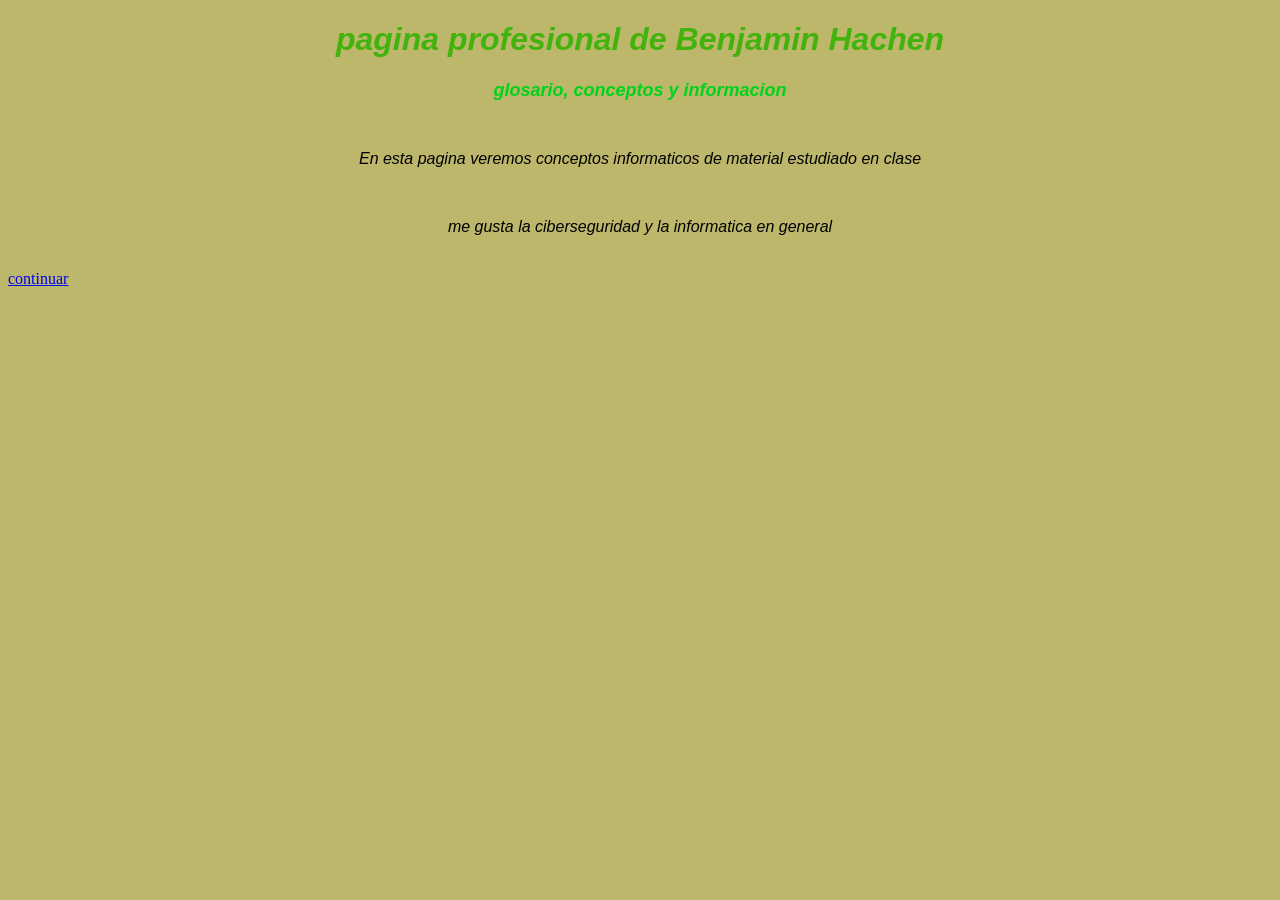
<file: index.html>
<!DOCTYPE html>
<html lang="en">
<head>
    <meta charset="UTF-8">
    <meta name="viewport" content="width=device-width, initial-scale=1.0">
    <title>Mi_pagina_profesional</title>
</head>
<header><h1>pagina profesional de Benjamin Hachen</h1>
    <h2>glosario, conceptos y informacion</h2></header>
<body>
    <link rel="stylesheet" href="style.css">
    <br>
    <p>En esta pagina veremos conceptos informaticos de material estudiado en clase</p>
   <br>
    <p>me gusta la ciberseguridad y la informatica en general</p>
    <br>
    <a href="contacto.html">continuar</a>

</body>
</html>
</file>
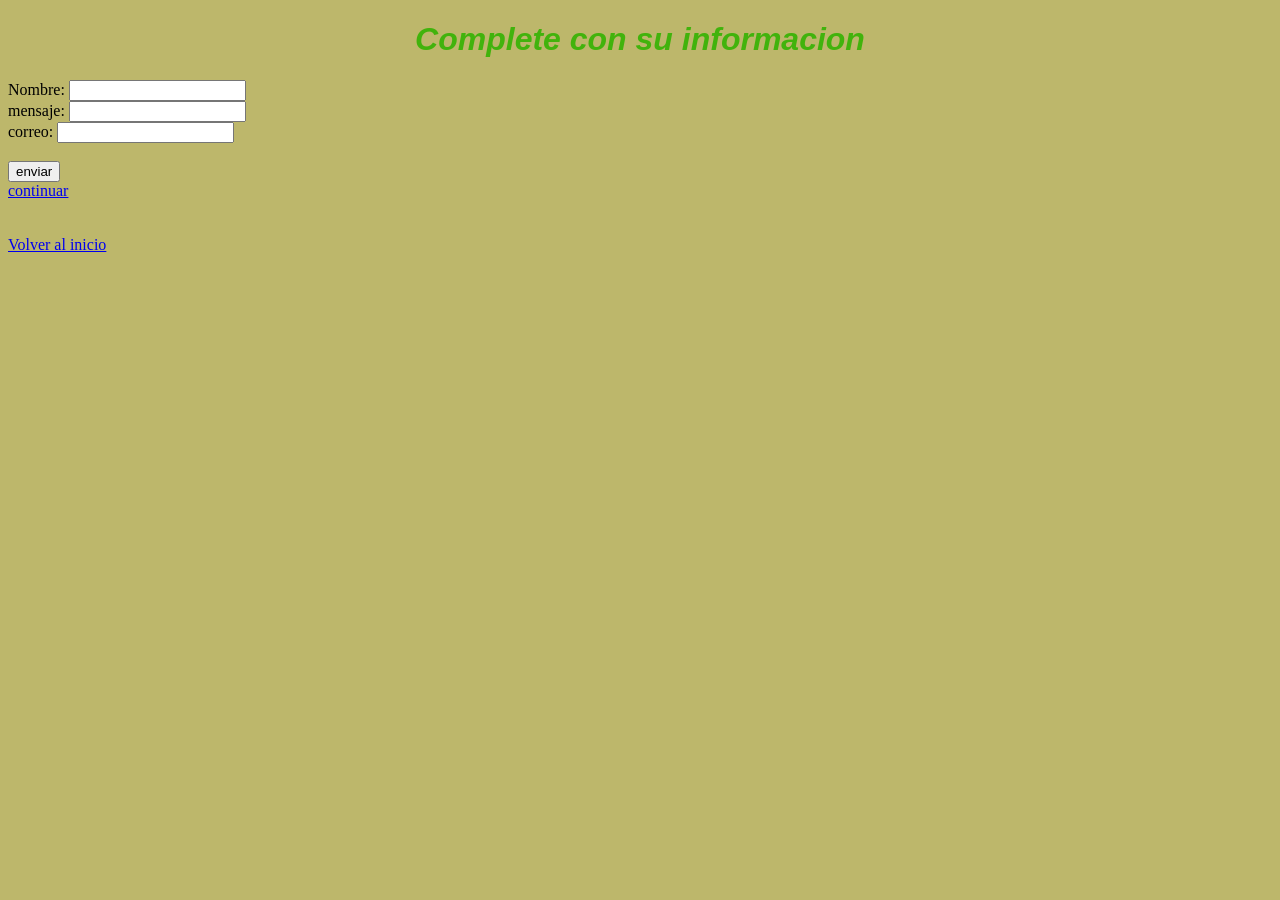
<file: contacto.html>
<!DOCTYPE html>
<html lang="en">
<head>
    <meta charset="UTF-8">
    <meta name="viewport" content="width=device-width, initial-scale=1.0">
    <title>contacto</title>
</head>
<body>
    <link rel="stylesheet" href="style.css">
    <h1>Complete con su informacion</h1>
    <form id="miformulario">
        <label for="nombre">Nombre:</label>
        <input type="text" id="nombre" name="Nombre del usuario">
        <br>
         <label for="mensaje">mensaje:</label>
        <input type="text" id="mensaje" name="mensaje">
        <br>
         <label for="correo">correo:</label>
        <input type="email" id="correo" name="correo">
    </form>
    <br>
    <button onclick="boton()">enviar</button>
    <script src="formulario.js"></script>

<br>

    <a href="glosario.html">continuar</a>
<br>
<br>
<br>
    <a href="index.html">Volver al inicio</a>
</body>
</html>
</file>
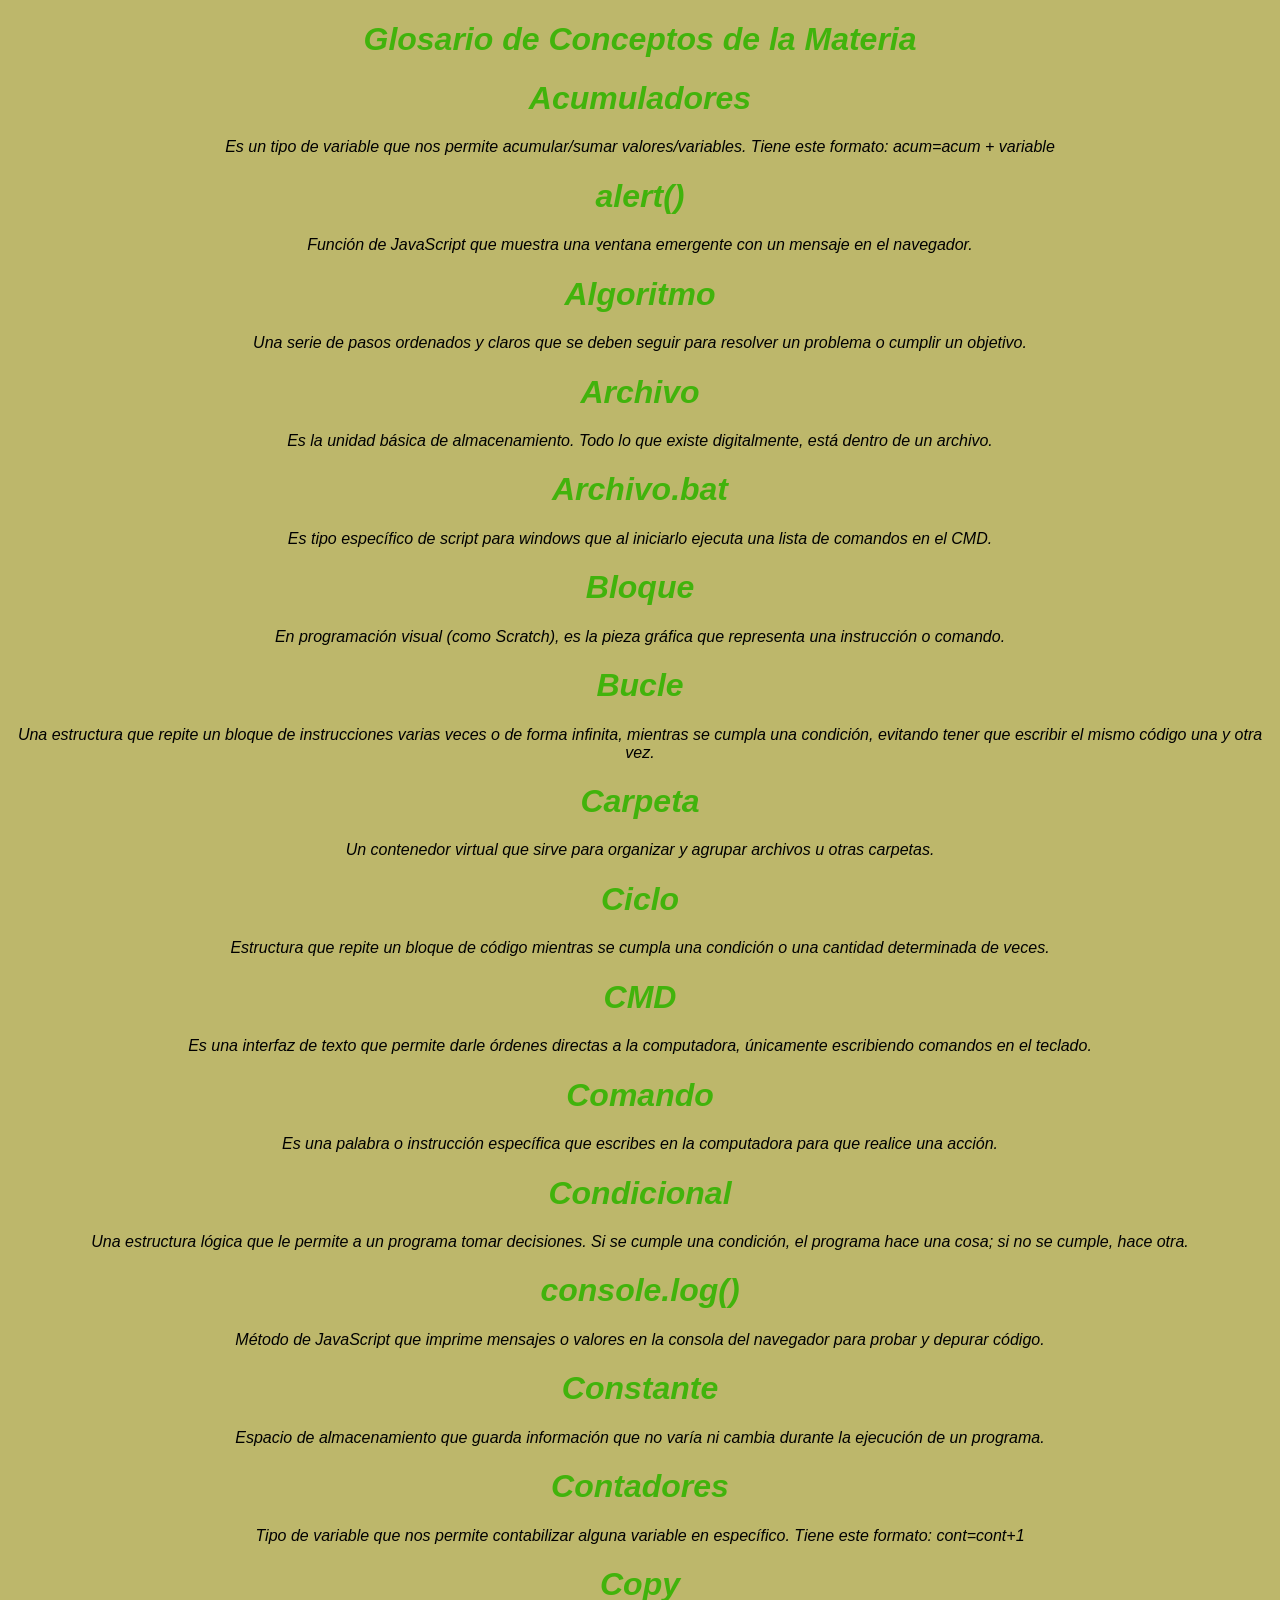
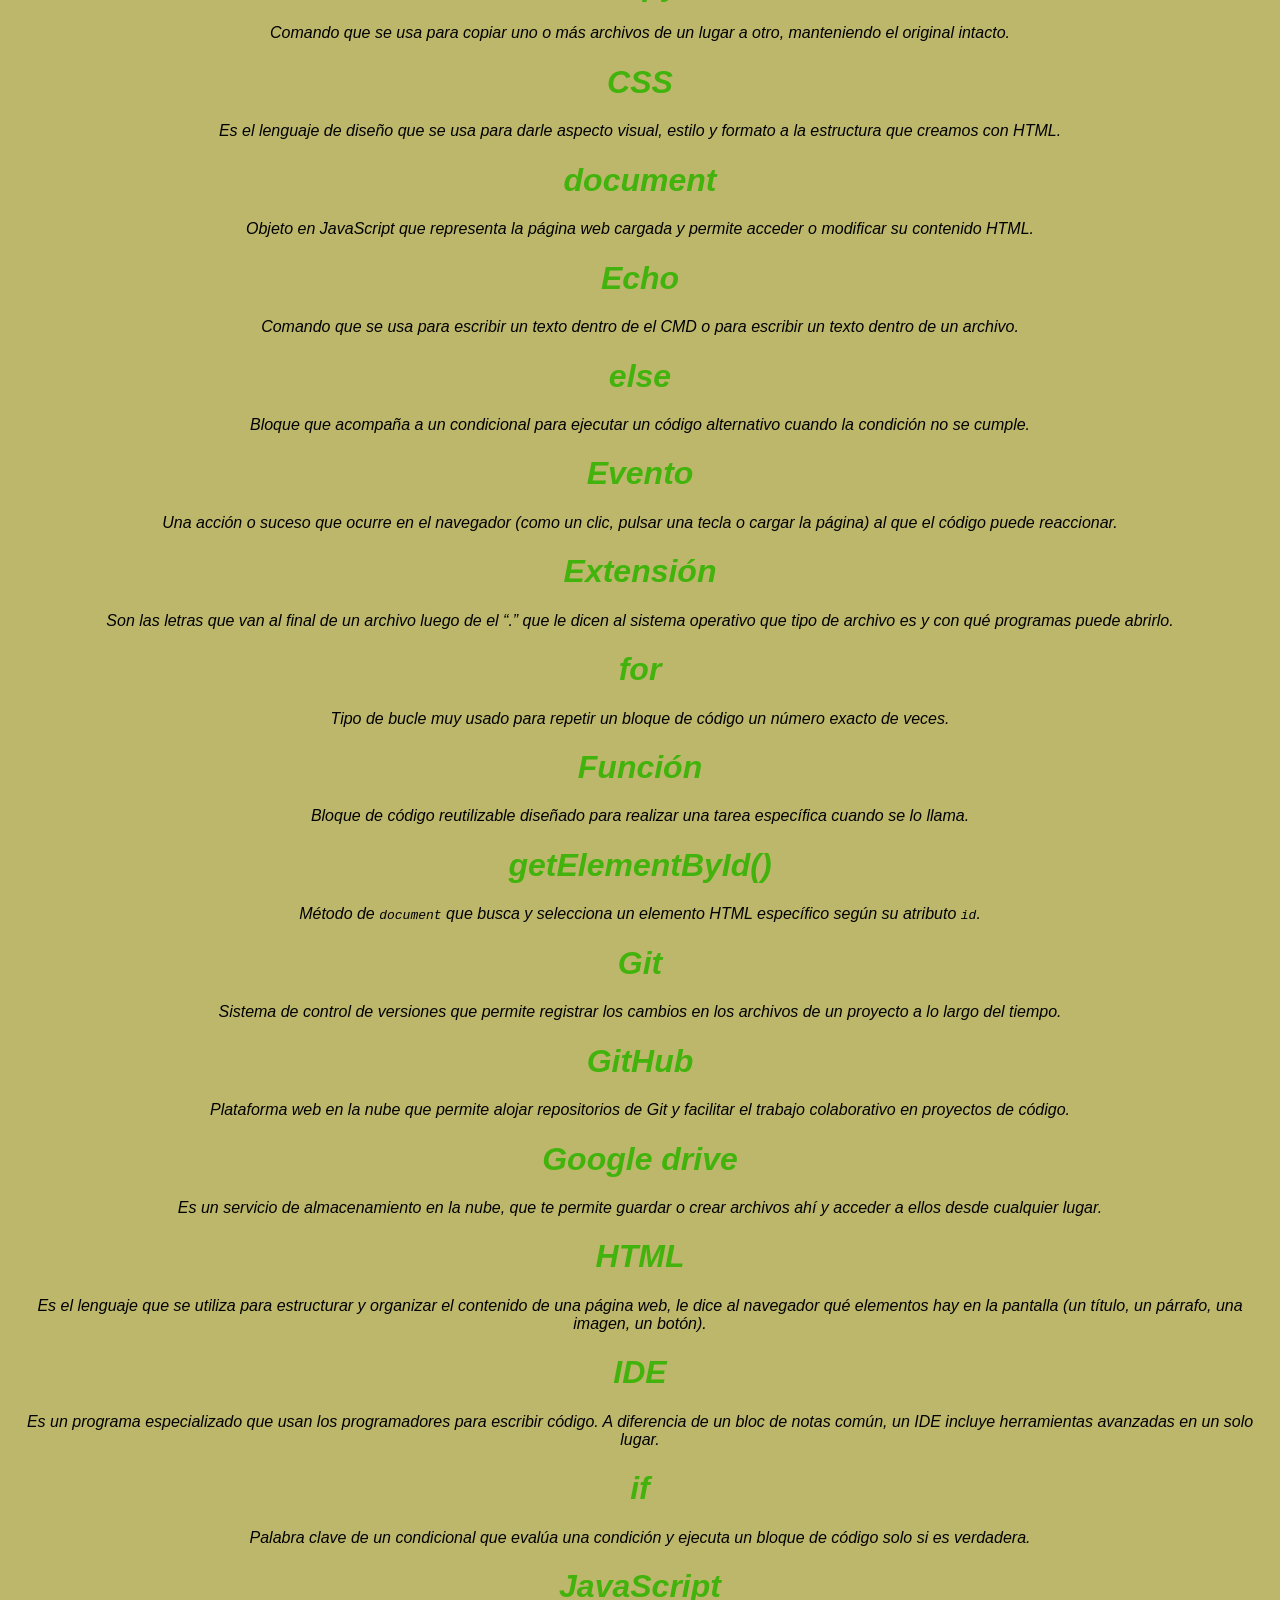
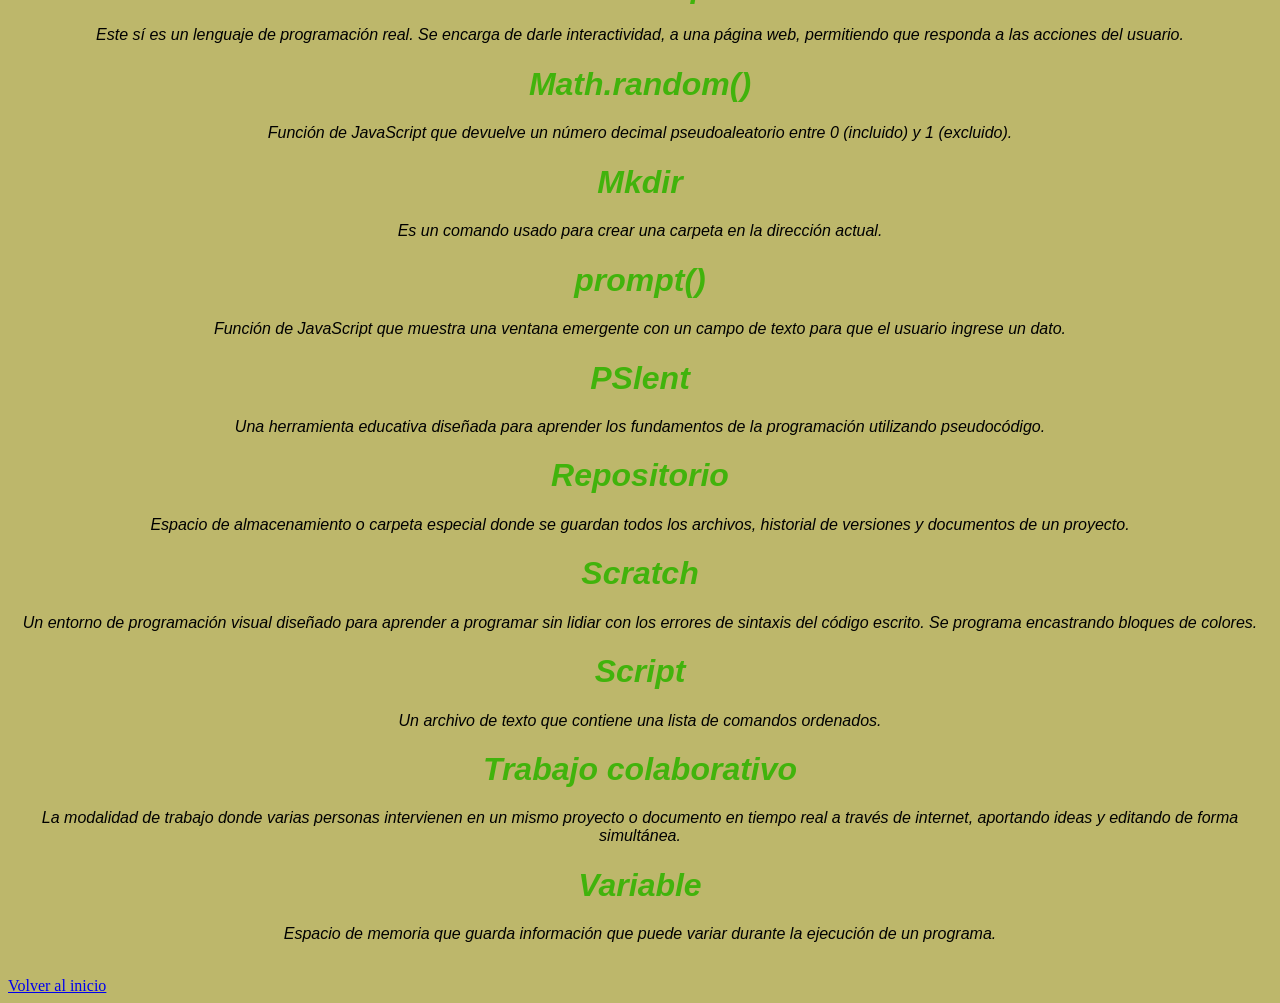
<file: glosario.html>
<!DOCTYPE html>
<html>
<head>
    <meta charset="UTF-8">
    <title>Glosario de Conceptos</title>
</head>
<body>
    <link rel="stylesheet" href="style.css">
    <h1>Glosario de Conceptos de la Materia</h1>

    <h1>Acumuladores</h1>
    <p>Es un tipo de variable que nos permite acumular/sumar valores/variables. Tiene este formato: acum=acum + variable</p>

    <h1>alert()</h1>
    <p>Función de JavaScript que muestra una ventana emergente con un mensaje en el navegador.</p>

    <h1>Algoritmo</h1>
    <p>Una serie de pasos ordenados y claros que se deben seguir para resolver un problema o cumplir un objetivo.</p>

    <h1>Archivo</h1>
    <p>Es la unidad básica de almacenamiento. Todo lo que existe digitalmente, está dentro de un archivo.</p>

    <h1>Archivo.bat</h1>
    <p>Es tipo específico de script para windows que al iniciarlo ejecuta una lista de comandos en el CMD.</p>

    <h1>Bloque</h1>
    <p>En programación visual (como Scratch), es la pieza gráfica que representa una instrucción o comando.</p>

    <h1>Bucle</h1>
    <p>Una estructura que repite un bloque de instrucciones varias veces o de forma infinita, mientras se cumpla una condición, evitando tener que escribir el mismo código una y otra vez.</p>

    <h1>Carpeta</h1>
    <p>Un contenedor virtual que sirve para organizar y agrupar archivos u otras carpetas.</p>

    <h1>Ciclo</h1>
    <p>Estructura que repite un bloque de código mientras se cumpla una condición o una cantidad determinada de veces.</p>

    <h1>CMD</h1>
    <p>Es una interfaz de texto que permite darle órdenes directas a la computadora, únicamente escribiendo comandos en el teclado.</p>

    <h1>Comando</h1>
    <p>Es una palabra o instrucción específica que escribes en la computadora para que realice una acción.</p>

    <h1>Condicional</h1>
    <p>Una estructura lógica que le permite a un programa tomar decisiones. Si se cumple una condición, el programa hace una cosa; si no se cumple, hace otra.</p>

    <h1>console.log()</h1>
    <p>Método de JavaScript que imprime mensajes o valores en la consola del navegador para probar y depurar código.</p>

    <h1>Constante</h1>
    <p>Espacio de almacenamiento que guarda información que no varía ni cambia durante la ejecución de un programa.</p>

    <h1>Contadores</h1>
    <p>Tipo de variable que nos permite contabilizar alguna variable en específico. Tiene este formato: cont=cont+1</p>

    <h1>Copy</h1>
    <p>Comando que se usa para copiar uno o más archivos de un lugar a otro, manteniendo el original intacto.</p>

    <h1>CSS</h1>
    <p>Es el lenguaje de diseño que se usa para darle aspecto visual, estilo y formato a la estructura que creamos con HTML.</p>

    <h1>document</h1>
    <p>Objeto en JavaScript que representa la página web cargada y permite acceder o modificar su contenido HTML.</p>

    <h1>Echo</h1>
    <p>Comando que se usa para escribir un texto dentro de el CMD o para escribir un texto dentro de un archivo.</p>

    <h1>else</h1>
    <p>Bloque que acompaña a un condicional para ejecutar un código alternativo cuando la condición no se cumple.</p>

    <h1>Evento</h1>
    <p>Una acción o suceso que ocurre en el navegador (como un clic, pulsar una tecla o cargar la página) al que el código puede reaccionar.</p>

    <h1>Extensión</h1>
    <p>Son las letras que van al final de un archivo luego de el “.” que le dicen al sistema operativo que tipo de archivo es y con qué programas puede abrirlo.</p>

    <h1>for</h1>
    <p>Tipo de bucle muy usado para repetir un bloque de código un número exacto de veces.</p>

    <h1>Función</h1>
    <p>Bloque de código reutilizable diseñado para realizar una tarea específica cuando se lo llama.</p>

    <h1>getElementById()</h1>
    <p>Método de <code>document</code> que busca y selecciona un elemento HTML específico según su atributo <code>id</code>.</p>

    <h1>Git</h1>
    <p>Sistema de control de versiones que permite registrar los cambios en los archivos de un proyecto a lo largo del tiempo.</p>

    <h1>GitHub</h1>
    <p>Plataforma web en la nube que permite alojar repositorios de Git y facilitar el trabajo colaborativo en proyectos de código.</p>

    <h1>Google drive</h1>
    <p>Es un servicio de almacenamiento en la nube, que te permite guardar o crear archivos ahí y acceder a ellos desde cualquier lugar.</p>

    <h1>HTML</h1>
    <p>Es el lenguaje que se utiliza para estructurar y organizar el contenido de una página web, le dice al navegador qué elementos hay en la pantalla (un título, un párrafo, una imagen, un botón).</p>

    <h1>IDE</h1>
    <p>Es un programa especializado que usan los programadores para escribir código. A diferencia de un bloc de notas común, un IDE incluye herramientas avanzadas en un solo lugar.</p>

    <h1>if</h1>
    <p>Palabra clave de un condicional que evalúa una condición y ejecuta un bloque de código solo si es verdadera.</p>

    <h1>JavaScript</h1>
    <p>Este sí es un lenguaje de programación real. Se encarga de darle interactividad, a una página web, permitiendo que responda a las acciones del usuario.</p>

    <h1>Math.random()</h1>
    <p>Función de JavaScript que devuelve un número decimal pseudoaleatorio entre 0 (incluido) y 1 (excluido).</p>

    <h1>Mkdir</h1>
    <p>Es un comando usado para crear una carpeta en la dirección actual.</p>

    <h1>prompt()</h1>
    <p>Función de JavaScript que muestra una ventana emergente con un campo de texto para que el usuario ingrese un dato.</p>

    <h1>PSlent</h1>
    <p>Una herramienta educativa diseñada para aprender los fundamentos de la programación utilizando pseudocódigo.</p>

    <h1>Repositorio</h1>
    <p>Espacio de almacenamiento o carpeta especial donde se guardan todos los archivos, historial de versiones y documentos de un proyecto.</p>

    <h1>Scratch</h1>
    <p>Un entorno de programación visual diseñado para aprender a programar sin lidiar con los errores de sintaxis del código escrito. Se programa encastrando bloques de colores.</p>

    <h1>Script</h1>
    <p>Un archivo de texto que contiene una lista de comandos ordenados.</p>

    <h1>Trabajo colaborativo</h1>
    <p>La modalidad de trabajo donde varias personas intervienen en un mismo proyecto o documento en tiempo real a través de internet, aportando ideas y editando de forma simultánea.</p>

    <h1>Variable</h1>
    <p>Espacio de memoria que guarda información que puede variar durante la ejecución de un programa.</p>
<br>
<a href="index.html">Volver al inicio</a>
</body>
</html>
</file>
<file: style.css>
h1 {
    font-size: xx-large;
    color: rgb(65, 179, 12);
    font-style: italic;
    font-family: 'Gill Sans', 'Gill Sans MT', Calibri, 'Trebuchet MS', sans-serif;
    text-align: center;
}

h2 {
    font-size: large;
    color: rgb(0, 211, 28);
    font-style: italic;
    font-family: 'Gill Sans', 'Gill Sans MT', Calibri, 'Trebuchet MS', sans-serif;
    text-align: center;
}

p {
   
    color: rgb(0, 0, 0);
    font-style:oblique;
    font-family: 'Gill Sans', 'Gill Sans MT', Calibri, 'Trebuchet MS', sans-serif;
    text-align: center;
}

body {
    background-color: darkkhaki;
}
 
header {
    color: rgb(14, 252, 141);
    size: 0cap;
}
</file>
